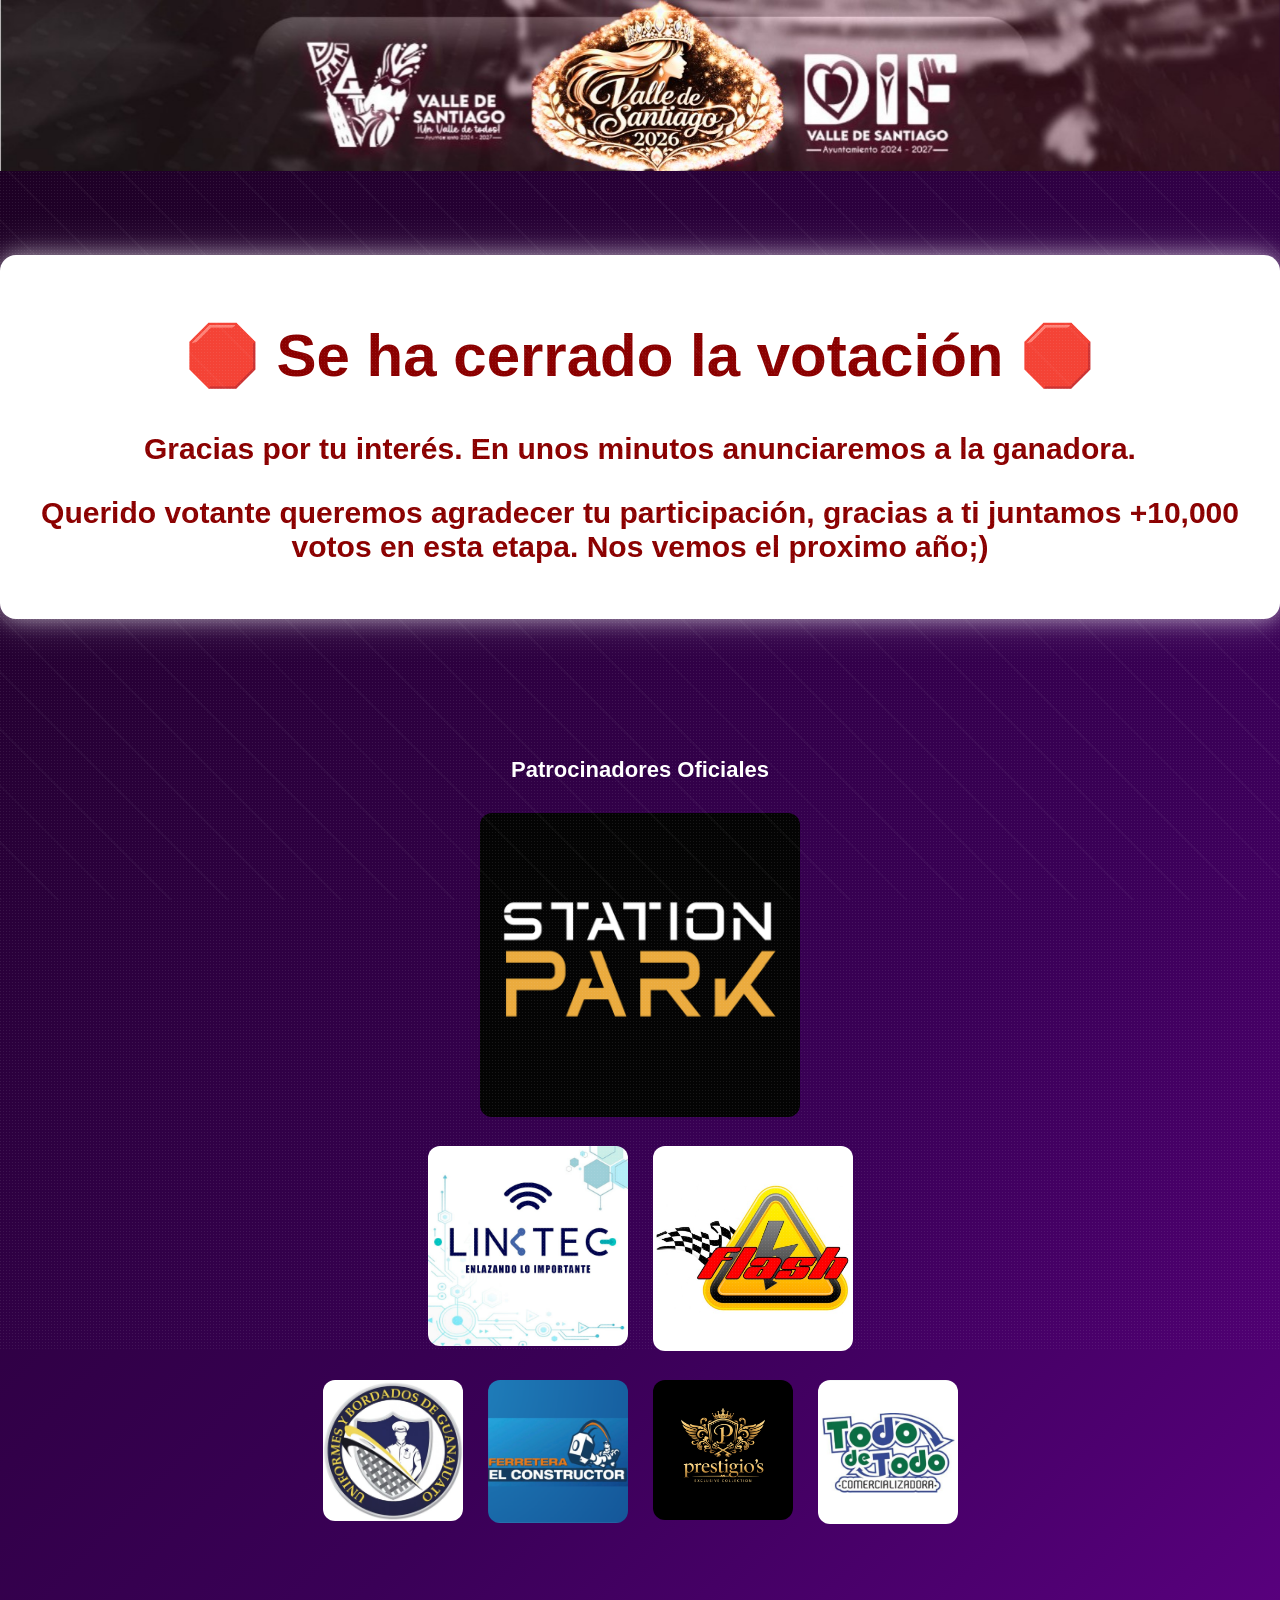
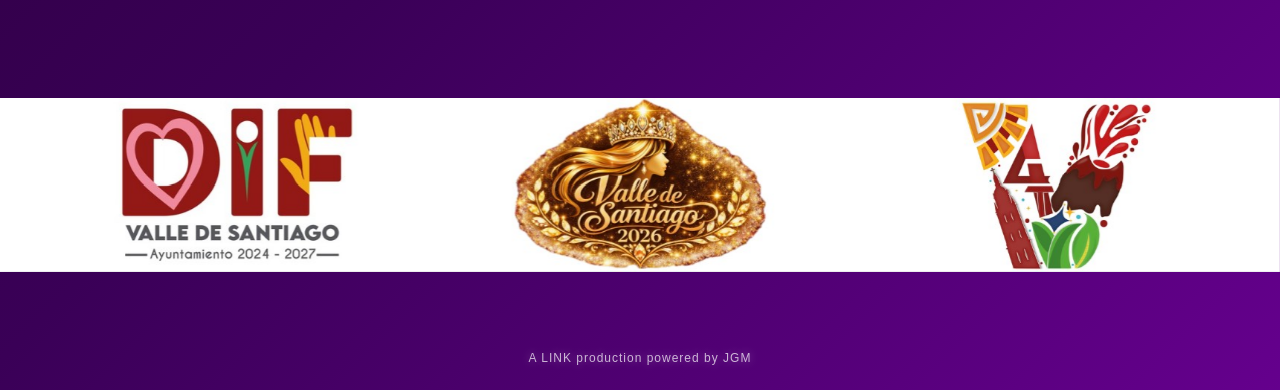
<file: index.html>
<!DOCTYPE html>
<html lang="es">
<head>
  <meta charset="UTF-8">
  <title>Votación Reina Valle 2026</title>
  <link rel="stylesheet" href="style.css">
  <link rel="icon" type="image/png" sizes="32x32" href="favicon.png">

  <script>
    // Control de acceso: primero ver si la votación está cerrada
    fetch('estado.json')
      .then(response => response.json())
      .then(data => {
        if (!data.votacion_abierta) {
          window.location.href = 'cerrado.html';
        } else if (document.cookie.includes('votado=true')) {
          window.location.href = 'gracias.html';
        }
      })
      .catch(error => {
        console.error('Error al cargar el estado de la votación:', error);
      });
  </script>
</head>

<body>
  <header>
    <img src="banner.jpg" alt="Banner Reina 2026" class="banner">
    <h1>Vota por tu candidata favorita</h1>
  </header>

  <form id="votingForm">
    <div class="candidates">
      <label>
        <input type="radio" name="candidata" value="Saori Márquez García">
        <img src="participante1.jpeg" alt="Saori Márquez">
        <span class="nombre">Saori Márquez</span>
         
      </label>
      <label>
        <input type="radio" name="candidata" value="Ximena Itzel Martínez Pichardo"> 
        <img src="participante2.jpeg" alt="Itzel Martínez">
        <span class="nombre">Itzel Martínez</span>
      </label>
      <label>
        <input type="radio" name="candidata" value="Idnis Sarahi Díaz Huape">
        <img src="participante3.jpeg" alt="Idnis Díaz">
        <span class="nombre">Idnis Díaz</span>
      </label>
      <label>
        <input type="radio" name="candidata" value="Jimena Wendolyne Martínez Rodríguez"> 
        <img src="participante4.jpeg" alt="Jimena Martínez">
        <span class="nombre">Jimena Martínez</span>
      </label>
      <label>
        <input type="radio" name="candidata" value="Karen Villanueva Corona">
        <img src="participante5.jpeg" alt="Karen Villanueva">
        <span class="nombre">Karen Villanueva</span>        
      </label>
        <!-- 6 -->
      <label>
        <input type="radio" name="candidata" value="Pailuna Guadalupe Rodríguez Gutierrez">
        <img src="participante6.jpeg">
        <span class="nombre">Paulina Rodríguez</span>
      </label>

  <!-- 7 -->
      <label>
        <input type="radio" name="candidata" value="Arantza Lorely Aguilar Sandoval">
        <img src="participante7.jpeg">
        <span class="nombre">Lorely Aguilar</span>
      </label>

  <!-- 8 -->
      <label>
        <input type="radio" name="candidata" value="Valeria Monserrat Sandoval Cruz">
        <img src="participante8.jpeg">
        <span class="nombre">Valeria Sandoval</span>
      </label>

  <!-- 9 -->
      <label>
        <input type="radio" name="candidata" value="Miriam Analy Baca García">
        <img src="participante9.jpeg">
        <span class="nombre">Analy Baca</span>
      </label>
    </div>
    <button type="submit">Enviar voto</button>
  </form>

  <section class="sponsors-section">

  <h2 class="titulo-sponsors">Patrocinadores Oficiales</h2>

  <div class="piramide-sponsors">

    <!-- Sponsor principal (Grande) -->
    <div class="sponsor sponsor-grande">
      <a href="https://www.facebook.com/share/1DaWCBJN82/" target="_blank">    <!-- PAGO LAS TRES ETAPAS -->
        <img src="SP.png" alt="Sponsor Principal">
      </a>
    </div>

    <!-- Nivel medio (2) -->
    <div class="fila">
      <div class="sponsor sponsor-mediano">
        <a href="https://www.linktec.mx/" target="_blank">      <!-- padrino -->
          <img src="linktec.jpg" alt="Sponsor 2">
        </a>
      </div>
      <div class="sponsor sponsor-mediano">
        <a href="https://www.facebook.com/constructora.flash.2025/" target="_blank">     <!-- PAGO SOLO MEDIANO ETAPA 3 -->
          <img src="flash.png" alt="Sponsor 3">
        </a>
      </div>
    </div>

    <!-- Nivel inferior (3) -->
    <div class="fila">
      <div class="sponsor sponsor-pequeno">
        <img src="uniformes.jpeg" alt="Sponsor 4">    <!-- PAGO TODAS LAS ETAPAS -->
      </div>
      <div class="sponsor sponsor-pequeno">
        <a href="https://www.facebook.com/share/1BnCAkb38F/?mibextid=wwXIfr" target="_blank">     <!-- PAGO SOLO ETAPA 2 PEQUEÑO -->
          <img src="constructor.png" alt="Sponsor 5">
        </a>
      </div>
      <div class="sponsor sponsor-pequeno"> <!-- aun libre  -->
        <img src="prestigios.png" alt="Sponsor 6">
      </div>
      <div class="sponsor sponsor-pequeno">
        <img src="todo.png" alt="Sponsor 7">        <!-- PAGO TODAS LAS ETAPAS -->
      </div>
    </div>

  </div>
  <div class="footer">
    A LINK production powered by JGM
  </div>
</section>

  <script src="script.js"></script>
</body>
</html>
</file>
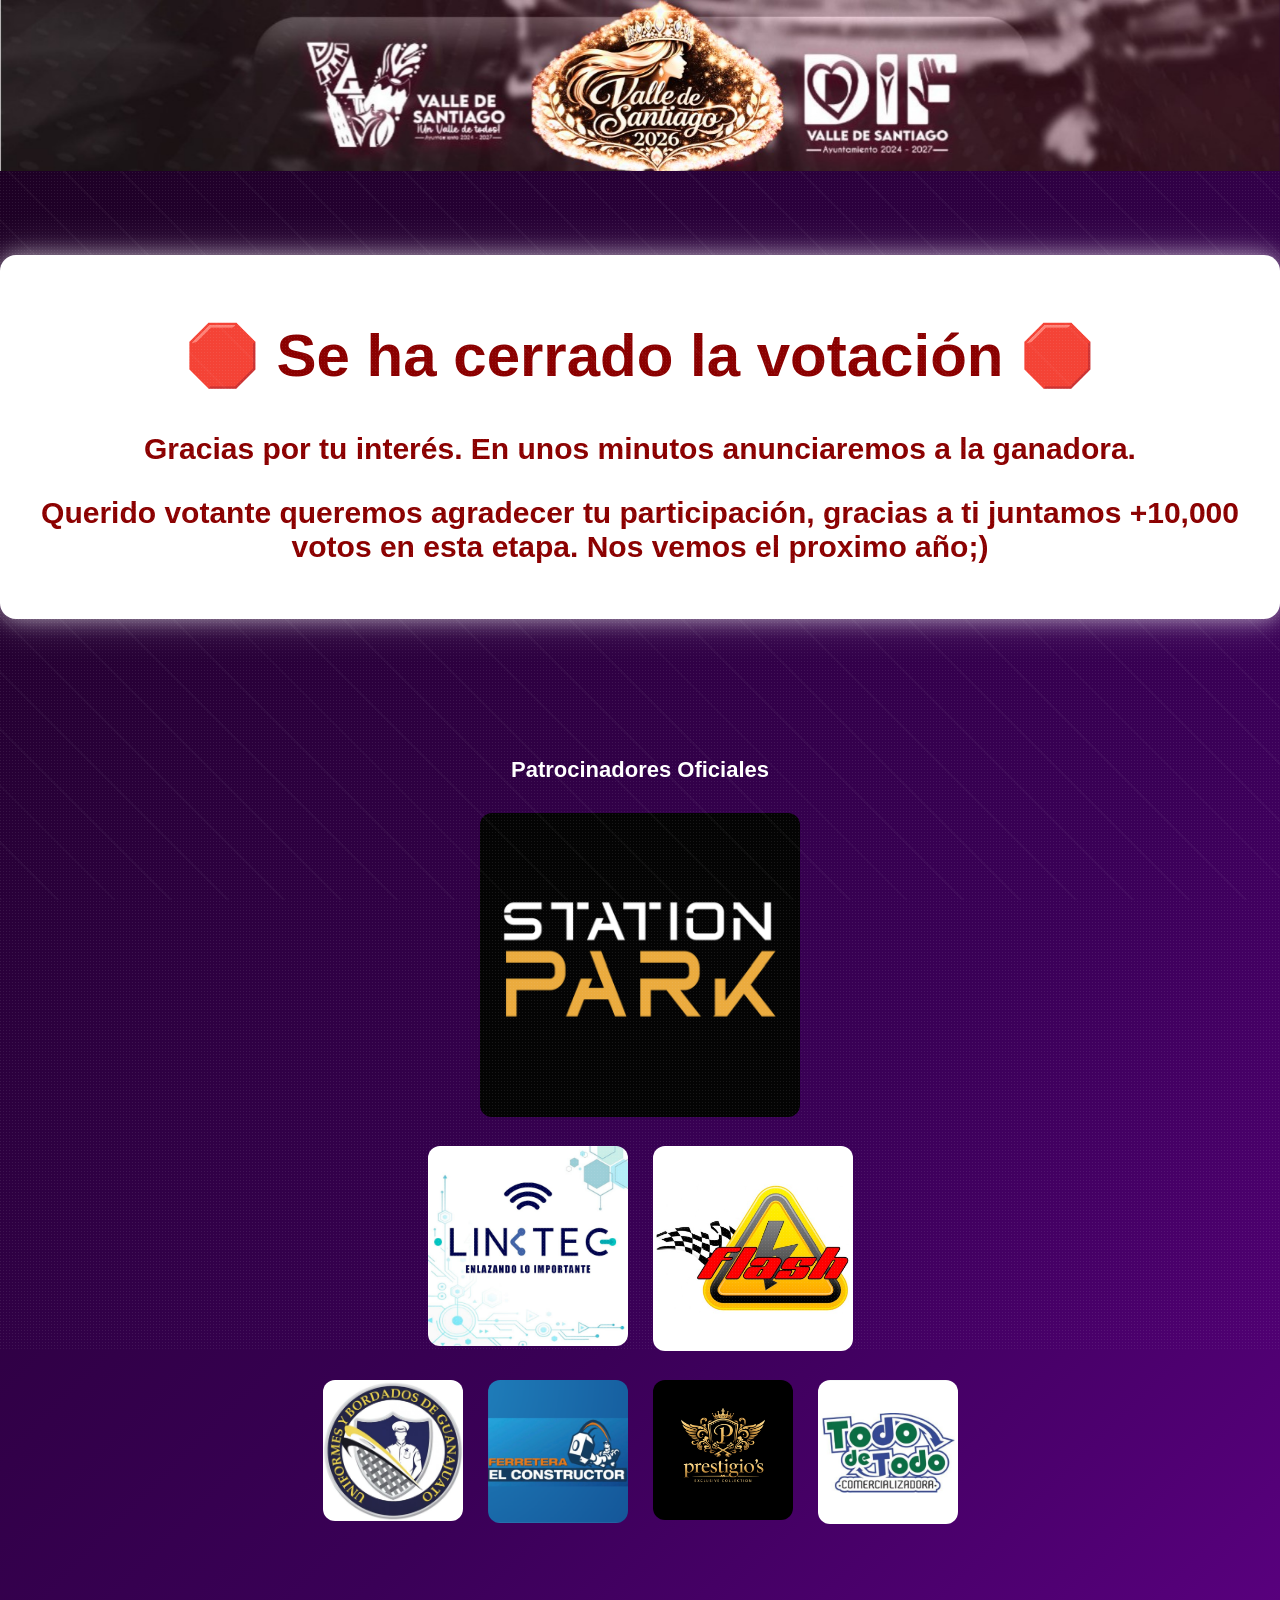
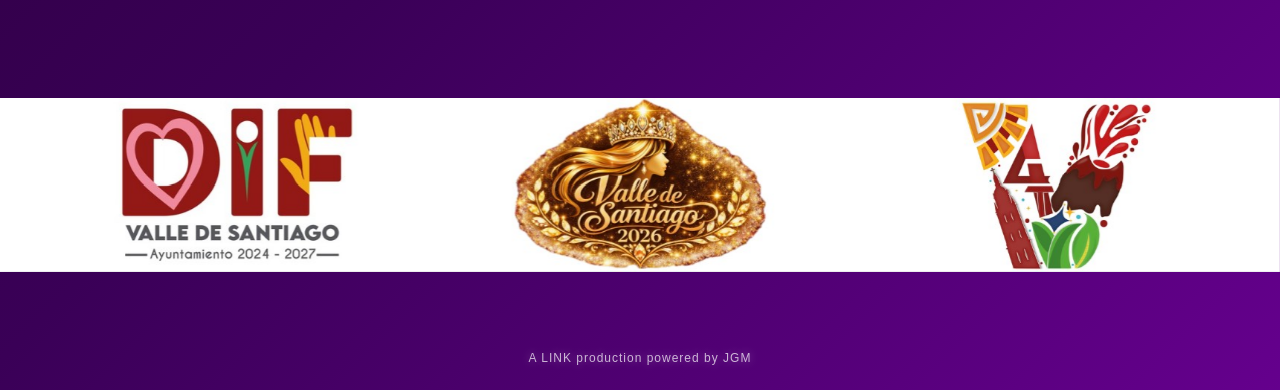
<file: cerrado.html>
<!DOCTYPE html>
<html lang="es">
<head>
  <meta charset="UTF-8" />
  <title>Votación Cerrada</title>
  <link rel="icon" type="image/png" sizes="32x32" href="favicon.png">

  <style>
    body {
      font-family: 'Poppins', sans-serif;
      margin: 0;
      padding: 0;
      text-align: center;
      min-height: 100vh;
      color: white;
      overflow-x: hidden;

      background: linear-gradient(135deg,
                 #1a001f,
                 #3a0057,
                 #7a00a8,
                 #ff2da3,
                 #7a00a8,
                 #3a0057);
      background-size: 300% 300%;
      animation: fondoElegante 18s ease infinite;
    }

    @keyframes fondoElegante {
      0% { background-position: 0% 50%; }
      50% { background-position: 100% 50%; }
      100% { background-position: 0% 50%; }
    }

    body::after {
      content: "";
      position: fixed;
      width: 200%;
      height: 200%;
      top: -50%;
      left: -50%;
      pointer-events: none;
      background-image: radial-gradient(rgba(255,255,255,0.08) 1px, transparent 1px);
      background-size: 3px 3px;
      animation: partículas 60s linear infinite;
      z-index: 0;
    }

    @keyframes partículas {
      from { transform: translateY(0); }
      to { transform: translateY(-200px); }
    }

    body::before {
      content: "";
      position: fixed;
      inset: 0;
      pointer-events: none;
      background: repeating-linear-gradient(
        45deg,
        rgba(255,255,255,0.03),
        rgba(255,255,255,0.03) 2px,
        transparent 2px,
        transparent 40px
      );
      z-index: 0;
    } 

    img.banner {
      width: 100%;
      max-height: 200px;
      object-fit: cover;
      position: relative;
      z-index: 2;
    }

    .mensaje {
      background: white;
      color: #8b0000; /* rojo vino elegante */
      padding: 25px 40px;
      border-radius: 16px;
      font-size: 30px;
      font-weight: 800;
      width: fit-content;
      margin: 80px auto;
      box-shadow:
          0 0 20px rgba(255,255,255,0.5),
          0 0 40px rgba(255,255,255,0.3);
    }
    
    #contador {
      margin-top: 20px;
      font-size: 32px;
      font-weight: bold;
      color: #7a00a8;
      text-shadow: 0 0 10px rgba(122,0,168,0.4);
    }

    .sponsors-section {
        margin-top: 60px;
        padding: 40px 20px;
        text-align: center;
    }

    .titulo-sponsors {
        margin-bottom: 30px;
        font-size: 22px;
        font-weight: bold;
    }

    .piramide-sponsors {
        display: flex;
        flex-direction: column;
        align-items: center;
        gap: 25px;
    }

    .fila {
        display: flex;
        justify-content: center;
        gap: 25px;
        flex-wrap: wrap;
    }

    .sponsor img {
        width: 100%;
        height: auto;
        border-radius: 12px;
        transition: transform 0.3s ease;
    }

    .sponsor img:hover {
        transform: scale(1.05);
    }

    /* Tamaños */
    .sponsor-grande {
        width: 320px;
    }

    .sponsor-mediano {
        width: 200px;
    }

    .sponsor-pequeno {
        width: 140px;
    }
    
    .espaciado-banner2 {
      margin-top: 130px;
    }
    
    .footer {
      margin-top: 50px;
      padding: 25px 10px;
      font-size: 12px;
      color: rgba(255,255,255,0.7);
      text-align: center;
      letter-spacing: 1px;
      text-shadow: 0 0 8px rgba(255,255,255,0.3);
     }
  </style>
</head>
<body>
  <img src="banner.jpg" alt="Banner principal" class="banner">

  <div class="mensaje">
    <h1>🛑 Se ha cerrado la votación 🛑</h1>
    <p>Gracias por tu interés. En unos minutos anunciaremos a la ganadora.</p>
    <p>Querido votante queremos agradecer tu participación, gracias a ti juntamos +10,000 votos en esta etapa. Nos vemos el proximo año;) </p>
  </div>

  <section class="sponsors-section">

  <h2 class="titulo-sponsors">Patrocinadores Oficiales</h2>

  <div class="piramide-sponsors">

    <!-- Sponsor principal (Grande) -->
    <div class="sponsor sponsor-grande">
      <a href="https://www.facebook.com/share/1DaWCBJN82/" target="_blank">    <!-- PAGO LAS TRES ETAPAS -->
        <img src="SP.png" alt="Sponsor Principal">
      </a>
    </div>

    <!-- Nivel medio (2) -->
    <div class="fila">
      <div class="sponsor sponsor-mediano">
        <a href="https://www.linktec.mx/" target="_blank">
          <img src="linktec.jpg" alt="Sponsor 2">   <!-- LINKTEC (3) -->
        </a>
      </div>
      <div class="sponsor sponsor-mediano">
        <a href="https://www.facebook.com/constructora.flash.2025/" target="_blank">     <!-- PAGO SOLO MEDIANO ETAPA 3 -->
          <img src="flash.png" alt="Sponsor 3">
        </a>
      </div>
    </div>

    <!-- Nivel inferior (3) -->
    <div class="fila">
      <div class="sponsor sponsor-pequeno">
        <img src="uniformes.jpeg" alt="Sponsor 4">    <!-- PAGO TODAS LAS ETAPAS -->
      </div>
      <div class="sponsor sponsor-pequeno">
        <a href="https://es-la.facebook.com/people/FERRETERA-EL-CONSTRUCTOR/100066813121006/#" target="_blank">     <!-- PAGO SOLO ETAPA 2 PEQUEÑO -->
          <img src="constructor.png" alt="Sponsor 5">
        </a>
      </div>
      <div class="sponsor sponsor-pequeno">
        <img src="prestigios.png" alt="Sponsor 6"><!-- PRESTIGIOS -->
      </div>
      <div class="sponsor sponsor-pequeno">
        <img src="todo.png" alt="Sponsor 7">        <!-- PAGO TODAS LAS ETAPAS -->
      </div>
    </div>

  </div>
  </section>

  <img src="banner2.jpg" alt="Banner inferior" class="banner espaciado-banner2">
  <div class="footer">
    A LINK production powered by JGM
  </div>
  
</body>
</html>
</file>
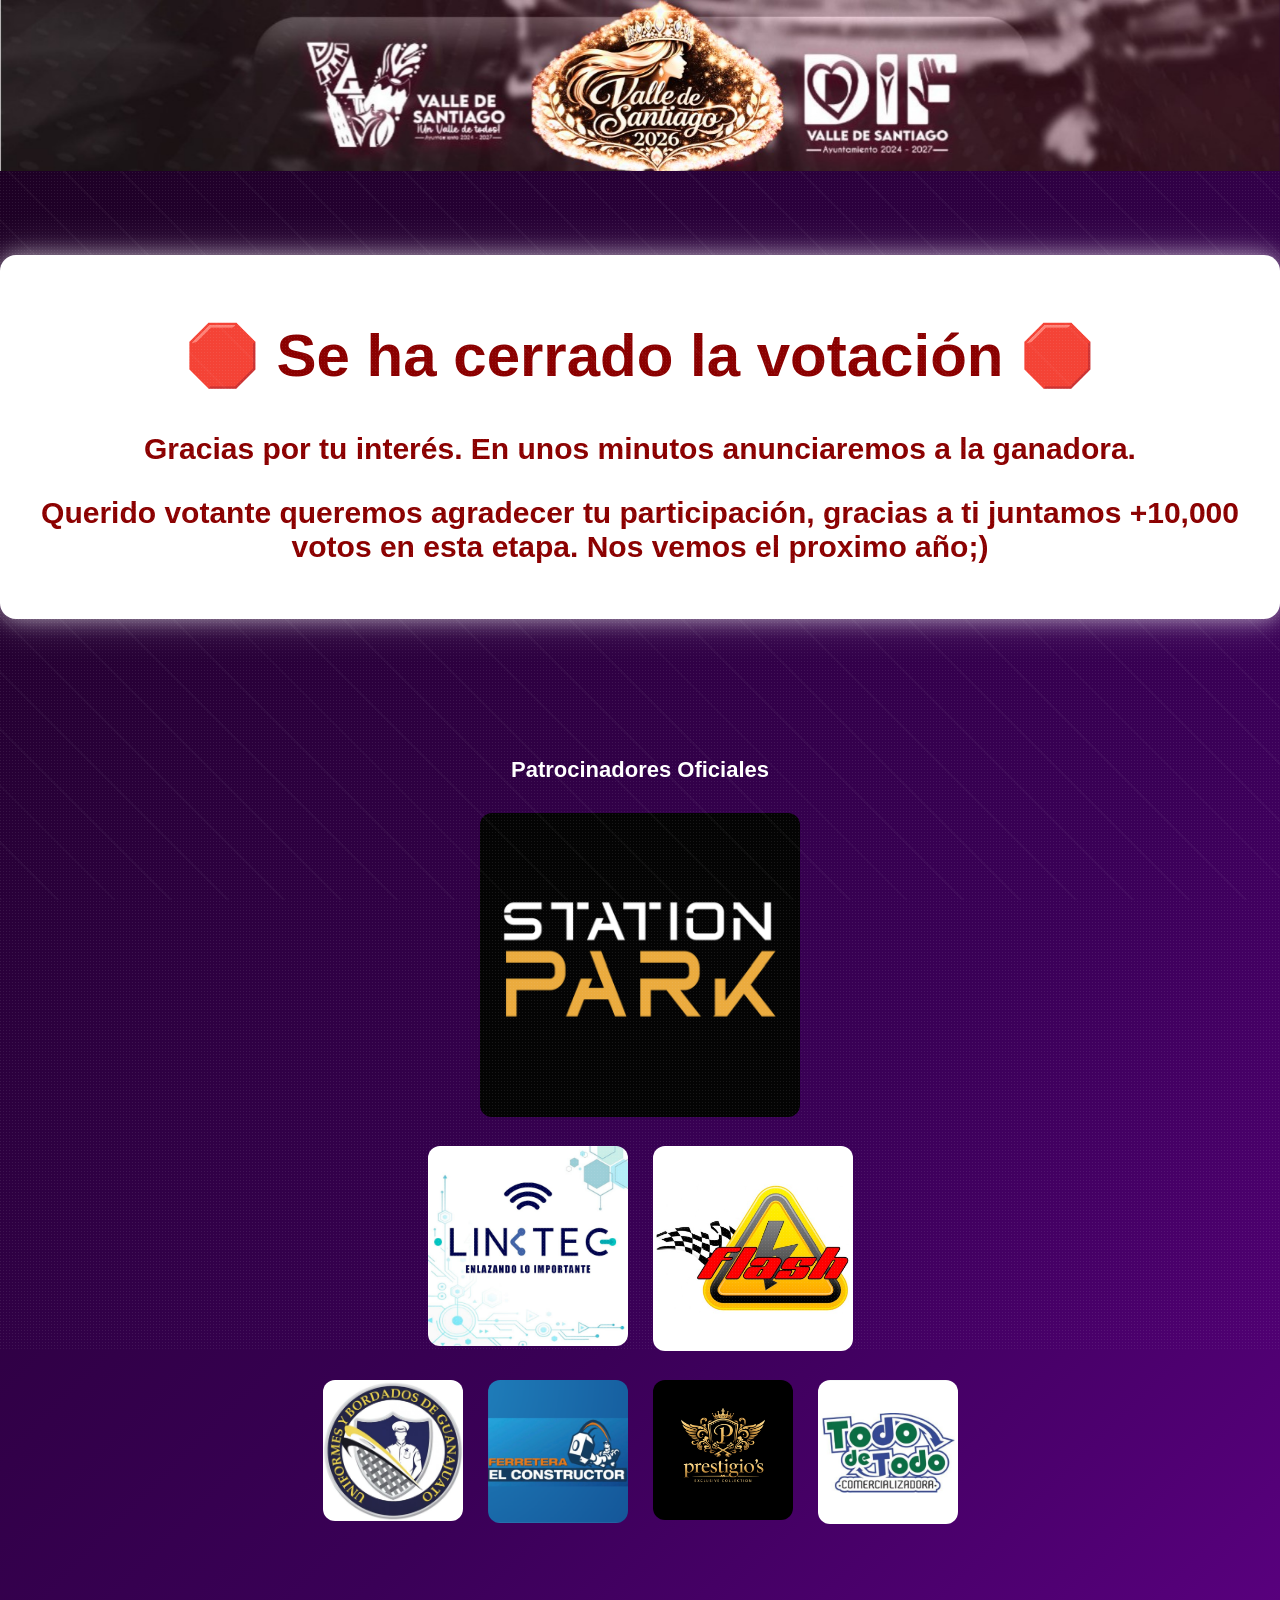
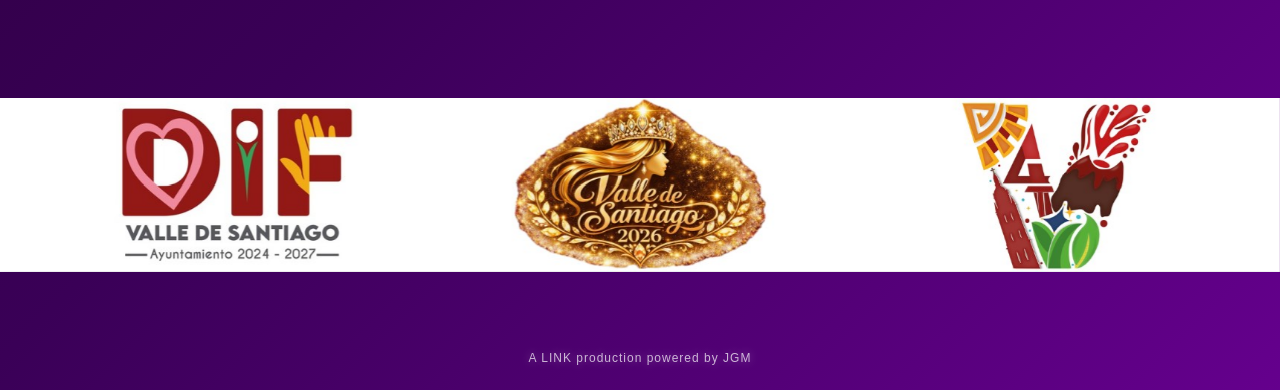
<file: gracias.html>
<!DOCTYPE html>
<html lang="es">
<head>
  <meta charset="UTF-8" />
  <meta name="viewport" content="width=device-width, initial-scale=1.0" />
  <title>Gracias por votar</title>
  <link rel="icon" type="image/png" sizes="32x32" href="favicon.png">


  <script>
    // Redirige a "cerrado.html" si ya se cerró la votación
    fetch('estado.json')
      .then(response => response.json())
      .then(data => {
        if (!data.votacion_abierta) {
          window.location.href = 'cerrado.html';
        }
      });
  </script>

  <style>
    body {
      font-family: 'Poppins', sans-serif;
      margin: 0;
      padding: 0;
      text-align: center;
      min-height: 100vh;
      color: white;
      overflow-x: hidden;

      background: linear-gradient(135deg,
                 #1a001f,
                 #3a0057,
                 #7a00a8,
                 #ff2da3,
                 #7a00a8,
                 #3a0057);
      background-size: 300% 300%;
      animation: fondoElegante 18s ease infinite;
    }

    @keyframes fondoElegante {
      0% { background-position: 0% 50%; }
      50% { background-position: 100% 50%; }
      100% { background-position: 0% 50%; }
    }

    body::after {
      content: "";
      position: fixed;
      width: 200%;
      height: 200%;
      top: -50%;
      left: -50%;
      pointer-events: none;
      background-image: radial-gradient(rgba(255,255,255,0.08) 1px, transparent 1px);
      background-size: 3px 3px;
      animation: partículas 60s linear infinite;
      z-index: 0;
    }

    @keyframes partículas {
      from { transform: translateY(0); }
      to { transform: translateY(-200px); }
    }

    body::before {
      content: "";
      position: fixed;
      inset: 0;
      pointer-events: none;
      background: repeating-linear-gradient(
        45deg,
        rgba(255,255,255,0.03),
        rgba(255,255,255,0.03) 2px,
        transparent 2px,
        transparent 40px
      );
      z-index: 0;
    }    

    .banner {
      width: 100%;
      max-height: 200px;
      object-fit: cover;
      position: relative;
      z-index: 2;
    }

    .banner::after {
      content: "";
      position: absolute;
      inset: 0;
      background: radial-gradient(circle, rgba(255,45,163,0.3), transparent 70%);
      pointer-events: none;
    }

    .mensaje {
      padding: 20px 20px 10px 20px;
      font-size: 1em;
      color: white;
    }

    .sponsors-section {
        margin-top: 60px;
        padding: 40px 20px;
        text-align: center;
    }

    .titulo-sponsors {
        margin-bottom: 10px;
        font-size: 16px;
        font-weight: bold;
    }

    .piramide-sponsors {
        display: flex;
        flex-direction: column;
        align-items: center;
        gap: 25px;
    }

    .fila {
        display: flex;
        justify-content: center;
        gap: 10px;
        flex-wrap: wrap;
    }

    .sponsor img {
        width: 100%;
        height: auto;
        border-radius: 12px;
        transition: transform 0.3s ease;
    }

    .sponsor img:hover {
        transform: scale(1.05);
    }

    /* Tamaños */
    .sponsor-grande {
        width: 40%;
    }

    .sponsor-mediano {
        width: 28%;
    }

    .sponsor-pequeno {
        width: 18%;
    }

    .espaciado-banner2 {
      margin-top: 0px;
    }
    
    .footer {
      margin-top: 50px;
      padding: 25px 10px;
      font-size: 12px;
      color: rgba(255,255,255,0.6);
      text-align: center;
      letter-spacing: 1px;
     }
  </style>


</head>
<body>
  <img src="banner.jpg" alt="Banner principal" class="banner">

  <div class="mensaje">
    <p><strong>¡Gracias por participar!</strong></p>
    <p>Tu voto ya ha sido registrado.<br>Solo se permite un voto por persona.</p>
  </div>
  
  <section class="sponsors-section">

  <h2 class="titulo-sponsors">Patrocinadores Oficiales</h2>

  <div class="piramide-sponsors">

    <!-- Sponsor principal (Grande) -->
    <div class="sponsor sponsor-grande">
      <a href="https://www.facebook.com/share/1DaWCBJN82/" target="_blank">    <!-- PAGO LAS TRES ETAPAS -->
        <img src="SP.png" alt="Sponsor Principal">
      </a>
    </div>

    <!-- Nivel medio (2) -->
    <div class="fila">
      <div class="sponsor sponsor-mediano">
        <a href="https://www.linktec.mx/" target="_blank">  
          <img src="linktec.jpg" alt="Sponsor 2">  <!-- PADRINO -->
        </a>
      </div>
      <div class="sponsor sponsor-mediano">
        <a href="https://www.facebook.com/constructora.flash.2025/" target="_blank">     <!-- PAGO SOLO MEDIANO ETAPA 3 -->
          <img src="flash.png" alt="Sponsor 3">
        </a>
      </div>
    </div>

    <!-- Nivel inferior (3) -->
    <div class="fila">
      <div class="sponsor sponsor-pequeno">
        <img src="uniformes.jpeg" alt="Sponsor 4">    <!-- PAGO TODAS LAS ETAPAS -->
      </div>
      <div class="sponsor sponsor-pequeno">
        <a href="https://es-la.facebook.com/people/FERRETERA-EL-CONSTRUCTOR/100066813121006/#" target="_blank">     <!-- PAGO SOLO ETAPA 2 PEQUEÑO -->
          <img src="constructor.png" alt="Sponsor 5">
        </a>
      </div>
      <div class="sponsor sponsor-pequeno">  
        <img src="prestigios.png" alt="Sponsor 6"> <!-- PRESTIGIOS -->
      </div>
      <div class="sponsor sponsor-pequeno">
        <img src="todo.png" alt="Sponsor 7">        <!-- PAGO TODAS LAS ETAPAS -->
      </div>
    </div>

  </div>
  </section>

  <img src="banner2.jpg" alt="Banner inferior" class="banner espaciado-banner2">
  <div class="footer">
  A LINK production powered by JGM
  </div>
</body>
</html>
</file>
<file: style.css>
body {
  font-family: 'Poppins', sans-serif;
  margin: 0;
  padding: 0;
  text-align: center;
  min-height: 100vh;
  color: white;
  overflow-x: hidden;

  background: linear-gradient(135deg,
              #1a001f,
              #3a0057,
              #7a00a8,
              #ff2da3,
              #7a00a8,
              #3a0057);
  background-size: 300% 300%;
  animation: fondoElegante 18s ease infinite;
}

@keyframes fondoElegante {
  0% { background-position: 0% 50%; }
  50% { background-position: 100% 50%; }
  100% { background-position: 0% 50%; }
}

body::after {
  content: "";
  position: fixed;
  width: 200%;
  height: 200%;
  top: -50%;
  left: -50%;
  pointer-events: none;
  background-image: radial-gradient(rgba(255,255,255,0.08) 1px, transparent 1px);
  background-size: 3px 3px;
  animation: partículas 60s linear infinite;
  z-index: 0;
}

@keyframes partículas {
  from { transform: translateY(0); }
  to { transform: translateY(-200px); }
}

body::before {
  content: "";
  position: fixed;
  inset: 0;
  pointer-events: none;
  background: repeating-linear-gradient(
    45deg,
    rgba(255,255,255,0.03),
    rgba(255,255,255,0.03) 2px,
    transparent 2px,
    transparent 40px
  );
  z-index: 0;
}

.banner {
  width: 100%;
  max-height: 200px;
  object-fit: cover;
  position: relative;
  z-index: 2;
}

.banner::after {
  content: "";
  position: absolute;
  inset: 0;
  background: radial-gradient(circle, rgba(255,45,163,0.3), transparent 70%);
  pointer-events: none;
}

h1 {
  margin-top: 60px;
  margin-bottom: 20px;
  font-size: 42px;
  font-weight: 800;
  color: white;
  text-shadow:
    0 0 10px #ff2da3,
    0 0 20px #ff2da3,
    0 0 40px rgba(255, 45, 163, 0.8);
}

.candidates {
  display: flex;
  flex-wrap: wrap;
  justify-content: center;
  max-width: 1000px;
  margin: auto;
  padding: 0 10px;
  gap: 10px;
}

.candidates label {
  display: flex;
  flex: 0 0 18%;
  flex-direction: column;
  align-items: center;
  cursor: pointer;
  position: relative;
  max-width: 180px;
}

.candidates input[type="radio"] {
  display: none;
}

/* Imagen normal */
.candidates img {
  width: 100%;
  height: auto;
  object-fit: cover;
  border-radius: 16px;
  margin-bottom: 10px;
  border: 5px solid transparent;
  box-sizing: border-box;
  transition: all 0.3s ease;
  aspect-ratio: 3/4;
  object-position: top;
}

.candidates label:hover img {
  transform: translateY(-10px) scale(1.05);
}

.nombre {
  font-size: 19px;
  font-weight: 600;
  margin-top: 8px;
  transition: all 0.3s ease;
  color: white;
}

/* 🔥 Animación Pulse */
@keyframes pulse {
  0% { transform: scale(1.08); }
  50% { transform: scale(1.12); }
  100% { transform: scale(1.08); }
}

@keyframes pulseTexto {
  0% { transform: scale(1); }
  50% { transform: scale(1.15); }
  100% { transform: scale(1); }
}

/* 🔥 CUANDO SE SELECCIONA */
.candidates input[type="radio"]:checked + img {
  border: 5px solid #FFD700;
  box-shadow: 
    0 0 12px #FFD700,
    0 0 25px #FFD700,
    0 0 40px rgba(255, 45, 163, 0.7);
  animation: pulse 1.2s ease-in-out infinite;
}

/* Nombre seleccionado */
.candidates input[type="radio"]:checked + img + .nombre {
  color: #FFD700;
  font-weight: 800;
  animation: pulseTexto 1.2s ease-in-out infinite;
  text-shadow: 
    0 0 12px rgba(245,197,66,0.9);
}

button {
  background: linear-gradient(45deg, #ff2da3, #a100ff);
  color: white;
  padding: 20px 45px;
  border: none;
  border-radius: 14px;
  font-size: 42px;
  font-weight: 700;
  cursor: pointer;
  transition: all 0.3s ease;
  margin-top: 40px;
  box-shadow:
    0 0 10px #ff2da3,
    0 0 20px #ff2da3;
}

button:hover {
  transform: scale(1.05);
  box-shadow:
    0 0 20px #ff2da3,
    0 0 40px #ff2da3,
    0 0 60px rgba(255,45,163,0.8);
}

.sponsors-section {
    margin-top: 60px;
    padding: 40px 20px;
    text-align: center;
}

.titulo-sponsors {
    margin-bottom: 30px;
    font-size: 22px;
    font-weight: bold;
}

.piramide-sponsors {
    display: flex;
    flex-direction: column;
    align-items: center;
    gap: 25px;
}

.fila {
    display: flex;
    justify-content: center;
    gap: 25px;
    flex-wrap: wrap;
}

.sponsor img {
    width: 100%;
    height: auto;
    border-radius: 12px;
    transition: transform 0.3s ease;
}

.sponsor img:hover {
    transform: scale(1.05);
}

/* Tamaños */
.sponsor-grande {
    width: 320px;
}

.sponsor-mediano {
    width: 200px;
}

.sponsor-pequeno {
    width: 140px;
}
</file>
